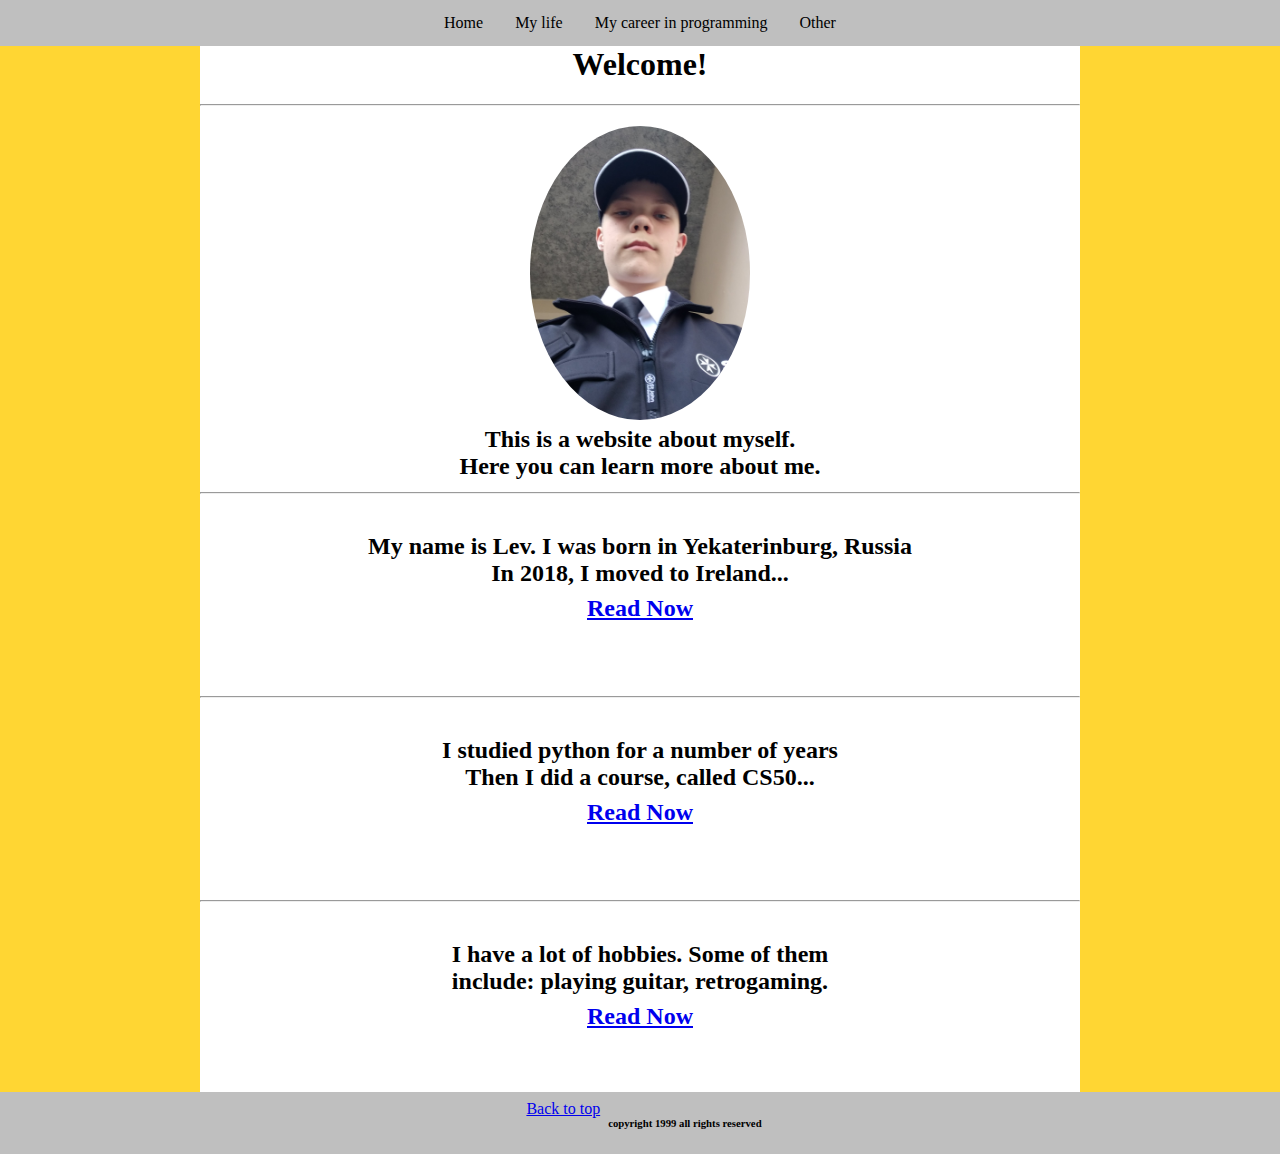
<file: my_site/index.html>
<!DOCTYPE html>
<html>
<head>
    <title>
        Lev's website
    </title>

    <link rel="stylesheet" href="style.css"/>
    <meta name="viewport" content="width=device-width, initial-scale=1.0">
</head>

<body>

    <nav class="nav_and_footer">
        <ul>
            <li><a href="index.html">Home</a></li>
            <li><a href="my_life.html">My life</a></li>
            <li><a href="my_career.html">My career in programming</a></li>
            <li><a href="other.html">Other</a></li>
          </ul>
    </nav>

    <div class="content">
        <h1>Welcome!</h1>
        <hr>
        <h2>
            <div>
                <img src="images\me.jpg" class="profile_img">
            </div>
            <div>
                This is a website about myself.
                <br>
                Here you can learn more about me.
            </div>
            <hr>
            <br>
            <div>
                My name is Lev. I was born in Yekaterinburg, Russia
                <br>
                In 2018, I moved to Ireland...
                <br>
                <div>
                    <a href="my_life.html" class="btn btn-info" role="button">Read Now</a>
                </div>
                <br>
                <br>
            </div>
            <hr>
            <br>
            <div>
                I studied python for a number of years
                <br>
                Then I did a course, called CS50...
                <br>

                <div>
                    <a href="my_career.html" class="btn btn-info" role="button">Read Now</a>
                </div>

                <br>
                <br>
            </div>
            <hr>
            <br>
            <div>
                I have a lot of hobbies. Some of them
                <br>
                include: playing guitar, retrogaming.
                <br>

                <div>
                    <a href="other.html" class="btn btn-info" role="button">Read Now</a>
                </div>
                
                <br>
                <br>
            </div>
        </h2>


    </div>
    <footer class="nav_and_footer">
        <a href="#top">Back to top </a>
        <h6>
            copyright 1999 all rights reserved
        </h6>
    </footer>
</body>

</html>
</file>
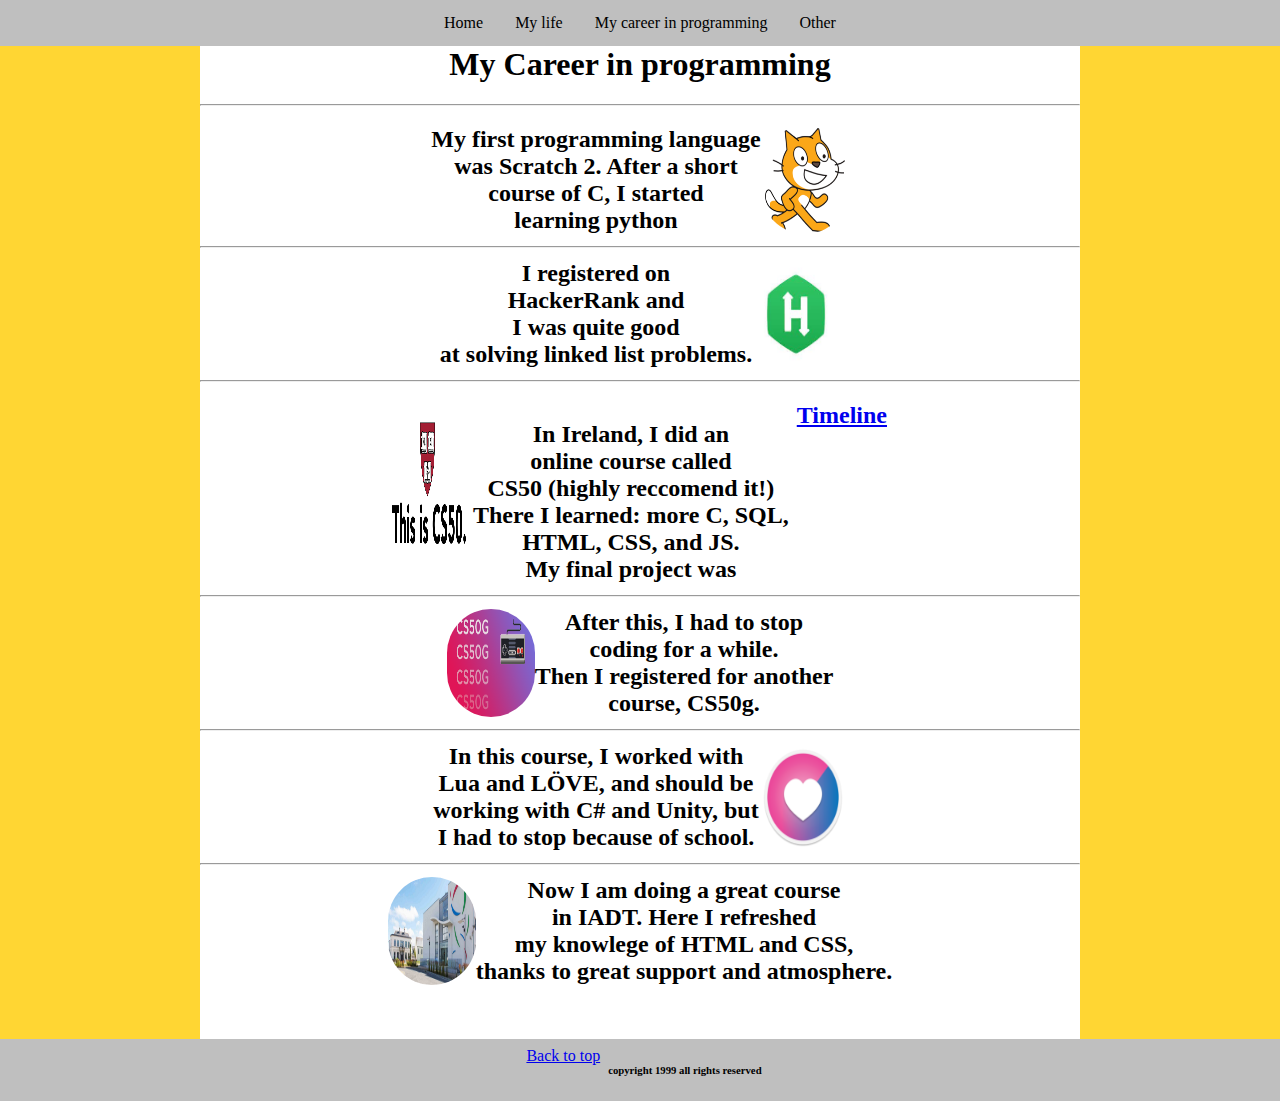
<file: my_site/my_career.html>
<!DOCTYPE html>
<html>
<head>
    <title>
        Lev's website
    </title>

    <link rel="stylesheet" href="style.css"/>
    <meta name="viewport" content="width=device-width, initial-scale=1.0">
</head>

<body>

    <nav class="nav_and_footer">
        <ul>
            <li><a href="index.html">Home</a></li>
            <li><a href="my_life.html">My life</a></li>
            <li><a href="my_career.html">My career in programming</a></li>
            <li><a href="other.html">Other</a></li>
          </ul>
    </nav>

    <div class="content">
        <h1>My Career in programming</h1>
        <hr>
        <h2>
            <div class="story_content">
                My first programming language
                <br>
                was Scratch 2. After a short
                <br>
                course of C, I started
                <br>
                learning python
                <img src="images/ScratchCat.png" class="other_img">
            </div>
            <hr>

            <div class="story_content">
                I registered on
                <br>
                HackerRank and
                <br>
                I was quite good
                <br>
                at solving linked list problems.
                <img src="images/hrank.jpg" class="other_img">
            </div>
            <hr>

            <div class="story_content">
                <img src="images/cs50.png" class="other_img">
                <br>
                In Ireland, I did an
                <br>
                online course called
                <br>
                CS50 (highly reccomend it!)
                <br>
                There I learned: more C, SQL,
                <br>
                HTML, CSS, and JS.
                <br>
                My final project was
                <br>
                <a href="https://github.com/driftcar10/timeline">Timeline</a>
            </div>
            <hr>

            <div class="story_content">
                <img src="images/CS50G.png" class="other_img">

                After this, I had to stop
                <br>
                coding for a while.
                <br>
                Then I registered for another
                <br>
                course, CS50g.
            </div>
            <hr>
            <div class="story_content">
                In this course, I worked with
                <br>
                Lua and LÖVE, and should be
                <br>
                working with C# and Unity, but
                <br>
                I had to stop because of school.
                <img src="images/LÖVE.png" class="other_img">
            </div>
            <hr>

            <div class="story_content">
                <img src="images/IADT.jpg" class="other_img">
                Now I am doing a great course
                <br>
                in IADT. Here I refreshed
                <br>
                my knowlege of HTML and CSS,
                <br>
                thanks to great support and atmosphere.
            </div>
            <br>
            <br>
        </h2>

    </div>
    <footer class="nav_and_footer">
        <a href="#top">Back to top </a>
        <h6>
            copyright 1999 all rights reserved
        </h6>
    </footer>
</body>

</html>
</file>
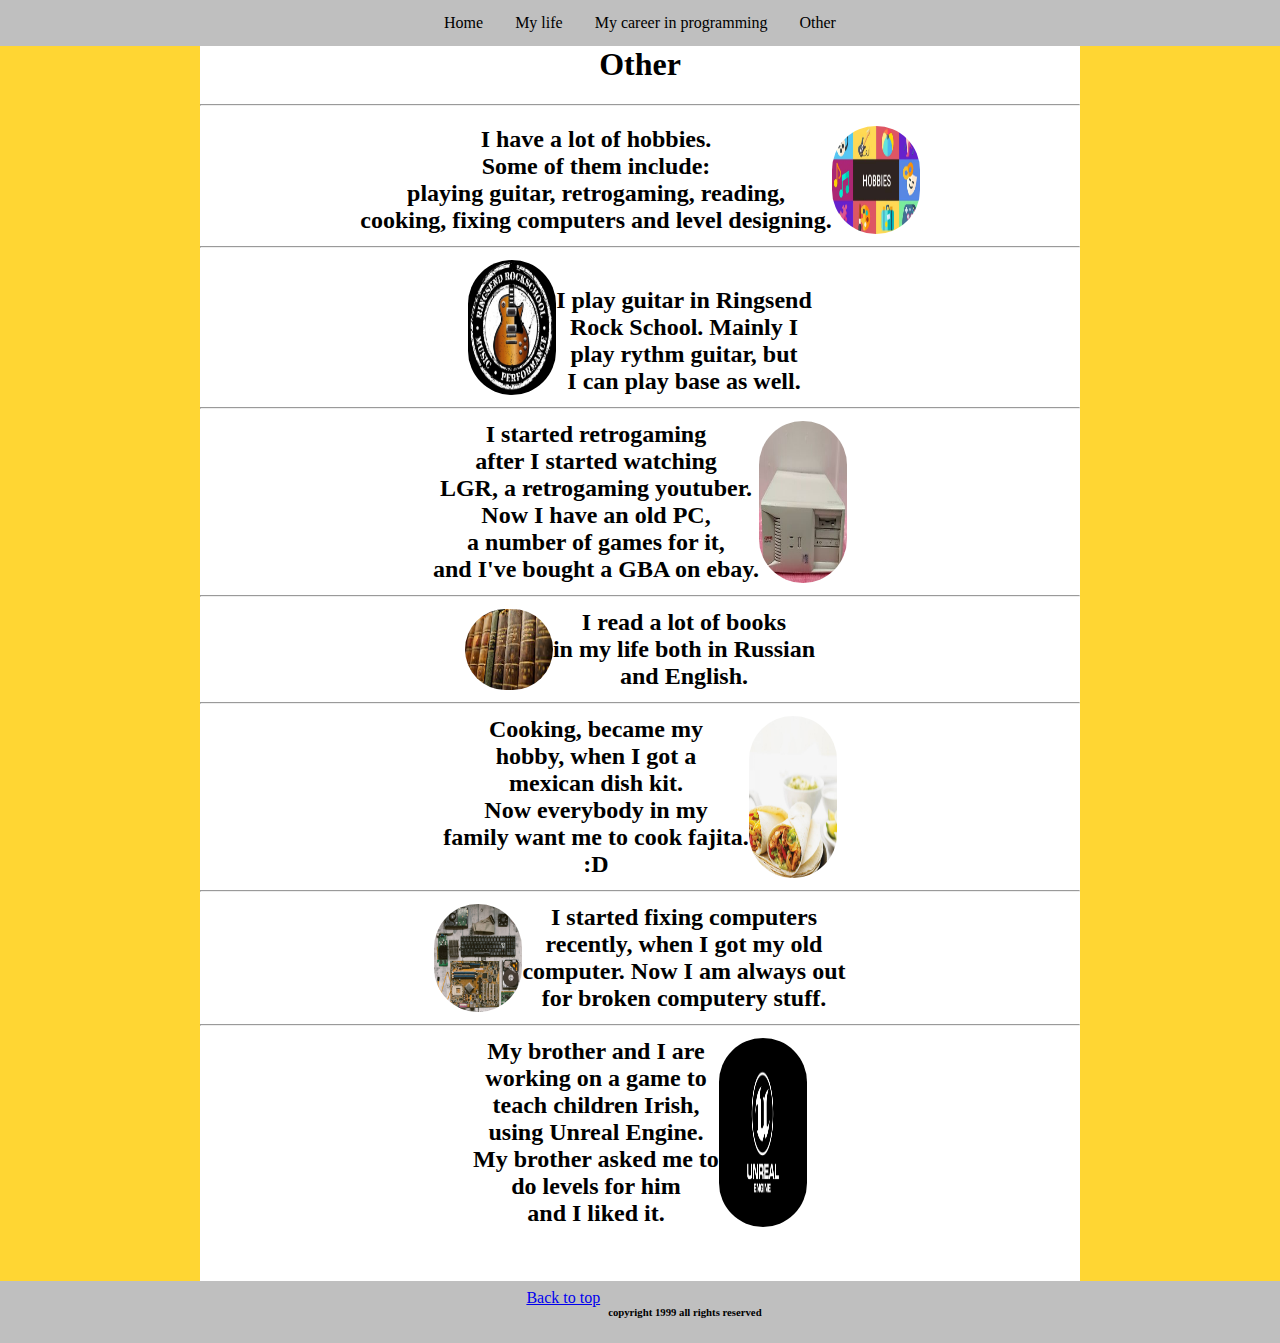
<file: my_site/other.html>
<!DOCTYPE html>
<html>
<head>
    <title>
        Lev's website
    </title>

    <link rel="stylesheet" href="style.css"/>
    <meta name="viewport" content="width=device-width, initial-scale=1.0">
</head>

<body>

    <nav class="nav_and_footer">
        <ul>
            <li><a href="index.html">Home</a></li>
            <li><a href="my_life.html">My life</a></li>
            <li><a href="my_career.html">My career in programming</a></li>
            <li><a href="other.html">Other</a></li>
          </ul>
    </nav>

    <div class="content">
        <h1>Other</h1>
        <hr>
        <h2>
            <div class="story_content">
                I have a lot of hobbies.
                <br>
                Some of them include:
                <br>
                playing guitar, retrogaming, reading,
                <br>
                cooking, fixing computers and level designing.
                <img src="images/hobbies.jpg" class="other_img">
            </div>
            <hr>

            <div class="story_content">
                <img src="images/rock-school-logo.jpg" class="other_img">
                <br>
                I play guitar in Ringsend
                <br>
                Rock School. Mainly I
                <br>
                play rythm guitar, but
                <br>
                I can play base as well.
            </div>
            <hr>

            <div class="story_content">
                I started retrogaming
                <br>
                after I started watching
                <br>
                LGR, a retrogaming youtuber.
                <br>
                Now I have an old PC,
                <br>
                a number of games for it,
                <br>
                and I've bought a GBA on ebay.
                <img src="images/retro.jpg" class="other_img">
            </div>
            <hr>

            <div class="story_content">
                <img src="images/books.jpg" class="other_img">

                I read a lot of books
                <br>
                in my life both in Russian
                <br>
                and English. 
            </div>
            <hr>
            <div class="story_content">
                Cooking, became my 
                <br>
                hobby, when I got a
                <br>
                mexican dish kit.
                <br>
                Now everybody in my
                <br>
                family want me to cook fajita.
                <br>
                :D
                <img src="images/cooking.jpg" class="other_img">
            </div>
            <hr>

            <div class="story_content">
                <img src="images/broken.jpg" class="other_img">
                I started fixing computers
                <br>
                recently, when I got my old
                <br>
                computer. Now I am always out
                <br>
                for broken computery stuff.
            </div>
            <hr>

            <div class="story_content">
                My brother and I are
                <br>
                working on a game to 
                <br>
                teach children Irish,
                <br>
                using Unreal Engine.
                <br>
                My brother asked me to
                <br>
                do levels for him
                <br>
                and I liked it.
                <img src="images/ue-logo.jpg" class="other_img">
            </div>
            <br>
            <br>
        </h2>

    </div>
    <footer class="nav_and_footer">
        <a href="#top">Back to top </a>
        <h6>
            copyright 1999 all rights reserved
        </h6>
    </footer>
</body>

</html>
</file>
<file: my_site/style.css>
/* navbar */

ul {
    list-style-type: none;
    margin: 0;
    padding: 0;
    overflow: hidden;
    background-color: #bfbfbf;
}


li {
    float: left;
    background-color: #bfbfbf;
}

li a {
    display: block;

    color: black;
    text-align: center;
    padding: 14px 16px;
    text-decoration: none;
}

a {
    display: block;
    padding: 8px;
}


li a:hover {
    background-color: #999999;
}
  
/* content */

body {
    background-color:#ffd633;
    margin: 0px;
}

.profile_img{
    text-align: center;
    border-radius: 50%;
    max-width:25%;
    height:auto;
}
.other_img{
    border-radius: 50px;
    max-width:10%;
    height:auto;
}

.content {
    background-color: white;
    margin-left: 200px;
    margin-right: 200px;
    text-align: center;
}
.story_content {
    text-align: center;
    justify-content: center;
    display: flex;
}

input {
    background-color: #bfbfbf
}

.nav_and_footer {
    margin: 0;
    display: flex;
    justify-content: center;
    background-color: #bfbfbf;
}

h1{
    margin-top: 0;
}

h2{
    margin-bottom: 0;
}
</file>
